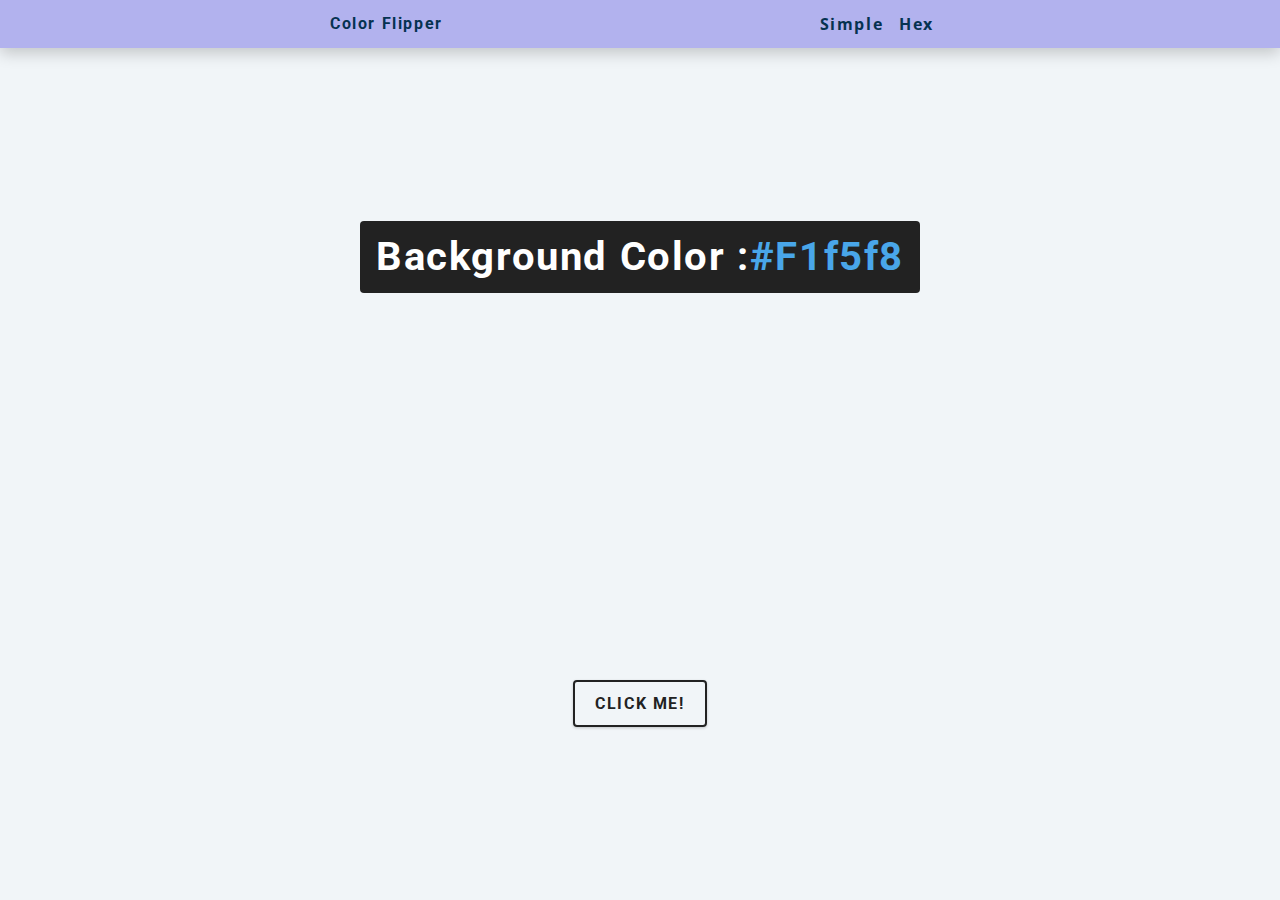
<file: index.html>
<!DOCTYPE html>
<html lang="en">
  <head>
    <meta charset="UTF-8" />
    <meta http-equiv="X-UA-Compatible" content="IE=edge" />
    <meta name="viewport" content="width=device-width, initial-scale=1.0" />
    <title>Document</title>
    <link rel="stylesheet" href="style.css" />
  </head>
  <body>
    <!-- navbar -->
    <nav>
      <div class="nav-center">
        <h4>color flipper</h4>
        <ul class="nav-links">
          <li>
            <a href="index.html">Simple</a>
          </li>
          <li>
            <a href="hex.html">Hex</a>
          </li>
        </ul>
      </div>
    </nav>

    <!-- main -->
    <main>
      <div class="container">
        <h2>background color :<span class="color">#f1f5f8</span></h2>
      </div>
      <button class="btn btn-hero" id="btn">click me!</button>
    </main>

    <!-- javascript -->
    <script src="app.js"></script>
  </body>
</html>
</file>
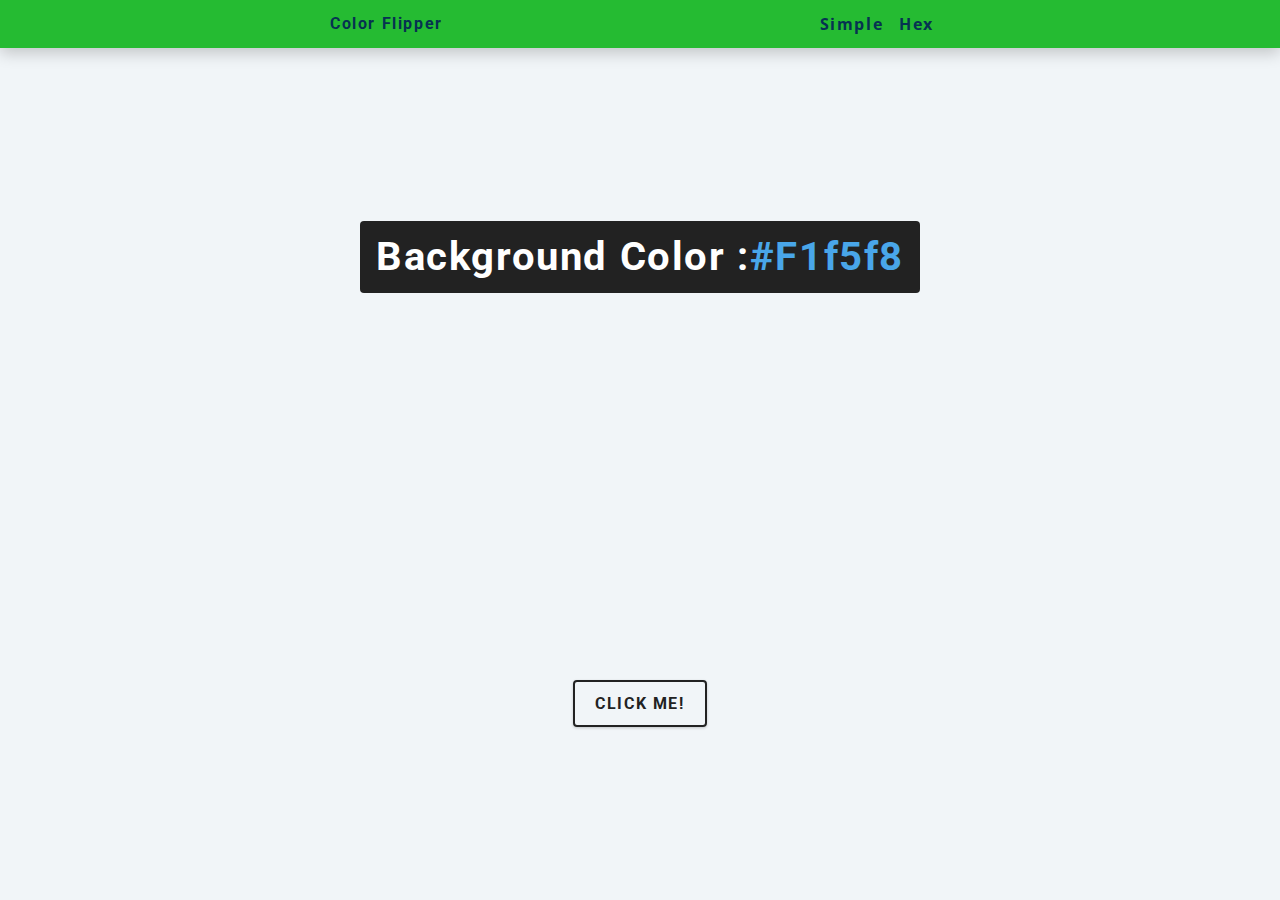
<file: hex.html>
<!DOCTYPE html>
<html lang="en">
  <head>
    <meta charset="UTF-8" />
    <meta http-equiv="X-UA-Compatible" content="IE=edge" />
    <meta name="viewport" content="width=device-width, initial-scale=1.0" />
    <title>Document</title>
    <link rel="stylesheet" href="style.css" />
  </head>
  <body>
    <!-- navbar -->
    <nav id="nav-hex">
      <div class="nav-center">
        <h4>color flipper</h4>
        <ul class="nav-links">
          <li>
            <a href="index.html">Simple</a>
          </li>
          <li>
            <a href="hex.html">Hex</a>
          </li>
        </ul>
      </div>
    </nav>

    <!-- main -->
    <main>
      <div class="container">
        <h2>background color :<span class="color">#f1f5f8</span></h2>
      </div>
      <button class="btn btn-hero" id="btn">click me!</button>
    </main>

    <!-- javascript -->
    <script src="hex.js"></script>
  </body>
</html>
</file>
<file: style.css>
/*
=============== 
Fonts
===============
*/
@import url('https://fonts.googleapis.com/css?family=Open+Sans|Roboto:400,700&display=swap');

/*
=============== 
Variables
===============
*/

:root {
  /* dark shades of primary color*/
  --clr-primary-1: hsl(205, 86%, 17%);
  --clr-primary-2: hsl(205, 77%, 27%);
  --clr-primary-3: hsl(205, 72%, 37%);
  --clr-primary-4: hsl(205, 63%, 48%);
  /* primary/main color */
  --clr-primary-5: hsl(205, 78%, 60%);
  /* lighter shades of primary color */
  --clr-primary-6: hsl(205, 89%, 70%);
  --clr-primary-7: hsl(205, 90%, 76%);
  --clr-primary-8: hsl(205, 86%, 81%);
  --clr-primary-9: hsl(205, 90%, 88%);
  --clr-primary-10: hsl(205, 100%, 96%);
  --clr-primary-11: rgb(178, 178, 238);
  /* darkest grey - used for headings */
  --clr-grey-1: hsl(209, 61%, 16%);
  --clr-grey-2: hsl(211, 39%, 23%);
  --clr-grey-3: hsl(209, 34%, 30%);
  --clr-grey-4: hsl(209, 28%, 39%);
  /* grey used for paragraphs */
  --clr-grey-5: hsl(210, 22%, 49%);
  --clr-grey-6: hsl(209, 23%, 60%);
  --clr-grey-7: hsl(211, 27%, 70%);
  --clr-grey-8: hsl(210, 31%, 80%);
  --clr-grey-9: hsl(212, 33%, 89%);
  --clr-grey-10: hsl(210, 36%, 96%);
  --clr-white: #fff;
  --clr-red-dark: hsl(360, 67%, 44%);
  --clr-red-light: hsl(360, 71%, 66%);
  --clr-green-dark: hsl(125, 67%, 44%);
  --clr-green-light: hsl(125, 71%, 66%);
  --clr-black: #222;
  --ff-primary: 'Roboto', sans-serif;
  --ff-secondary: 'Open Sans', sans-serif;
  --transition: all 0.3s linear;
  --spacing: 0.1rem;
  --radius: 0.25rem;
  --light-shadow: 0 5px 15px rgba(0, 0, 0, 0.1);
  --dark-shadow: 0 5px 15px rgba(0, 0, 0, 0.2);
  --max-width: 1170px;
  --fixed-width: 620px;
}
/*
=============== 
Global Styles
===============
*/

*,
::after,
::before {
  margin: 0;
  padding: 0;
  box-sizing: border-box;
}
body {
  font-family: var(--ff-secondary);
  background: var(--clr-grey-10);
  color: var(--clr-grey-1);
  line-height: 1.5;
  font-size: 0.875rem;
}
ul {
  list-style-type: none;
}
a {
  text-decoration: none;
}
h1,
h2,
h3,
h4 {
  letter-spacing: var(--spacing);
  text-transform: capitalize;
  line-height: 1.25;
  margin-bottom: 0.75rem;
  font-family: var(--ff-primary);
}
h1 {
  font-size: 3rem;
}
h2 {
  font-size: 2rem;
}
h3 {
  font-size: 1.25rem;
}
h4 {
  font-size: 0.875rem;
}
p {
  margin-bottom: 1.25rem;
  color: var(--clr-grey-5);
}
@media screen and (min-width: 800px) {
  h1 {
    font-size: 4rem;
  }
  h2 {
    font-size: 2.5rem;
  }
  h3 {
    font-size: 1.75rem;
  }
  h4 {
    font-size: 1rem;
  }
  body {
    font-size: 1rem;
  }
  h1,
  h2,
  h3,
  h4 {
    line-height: 1;
  }
}
/*  global classes */

/* section */
.section {
  padding: 5rem 0;
}

.section-center {
  width: 90vw;
  margin: 0 auto;
  max-width: 1170px;
}
@media screen and (min-width: 992px) {
  .section-center {
    width: 95vw;
  }
}
main {
  min-height: 100vh;
  display: grid;
  place-items: center;
}

/*
=============== 
Nav
===============
*/
nav {
  background: var(--clr-primary-11);
  height: 3rem;
  display: grid;
  align-items: center;
  box-shadow: var(--dark-shadow);
}

#nav-hex {
  background-color: hsl(125, 67%, 44%);
  height: 3rem;
  display: grid;
  align-items: center;
  box-shadow: var(--dark-shadow);
}
.nav-center {
  width: 90vw;
  max-width: var(--fixed-width);
  margin: 0 auto;
  display: flex;
  align-items: center;
  justify-content: space-between;
}
.nav-center h4 {
  margin-bottom: 0;
  color: var(--clr-primary-1);
}
.nav-links {
  display: flex;
}
nav a {
  text-transform: capitalize;
  font-weight: 700;
  font-size: 1rem;
  color: var(--clr-primary-1);
  letter-spacing: var(--spacing);
  margin-right: 1rem;
}
nav a:hover {
  color: var(--clr-primary-4);
}
/*
=============== 
Container
===============
*/
main {
  min-height: calc(100vh - 3rem);
  display: grid;
  place-items: center;
}
.container {
  text-align: center;
}
.container h2 {
  background: var(--clr-black);
  color: var(--clr-white);
  padding: 1rem;
  border-radius: var(--radius);
  margin-bottom: 2.5rem;
}
.color {
  color: var(--clr-primary-5);
}
.btn-hero {
  font-family: var(--ff-primary);
  text-transform: uppercase;
  background: transparent;
  color: var(--clr-black);
  letter-spacing: var(--spacing);
  display: inline-block;
  font-weight: 700;
  transition: var(--transition);
  border: 2px solid var(--clr-black);
  cursor: pointer;
  box-shadow: 0 1px 3px rgba(0, 0, 0, 0.2);
  border-radius: var(--radius);
  font-size: 1rem;
  padding: 0.75rem 1.25rem;
}
.btn-hero:hover {
  color: var(--clr-white);
  background: var(--clr-black);
}
</file>
